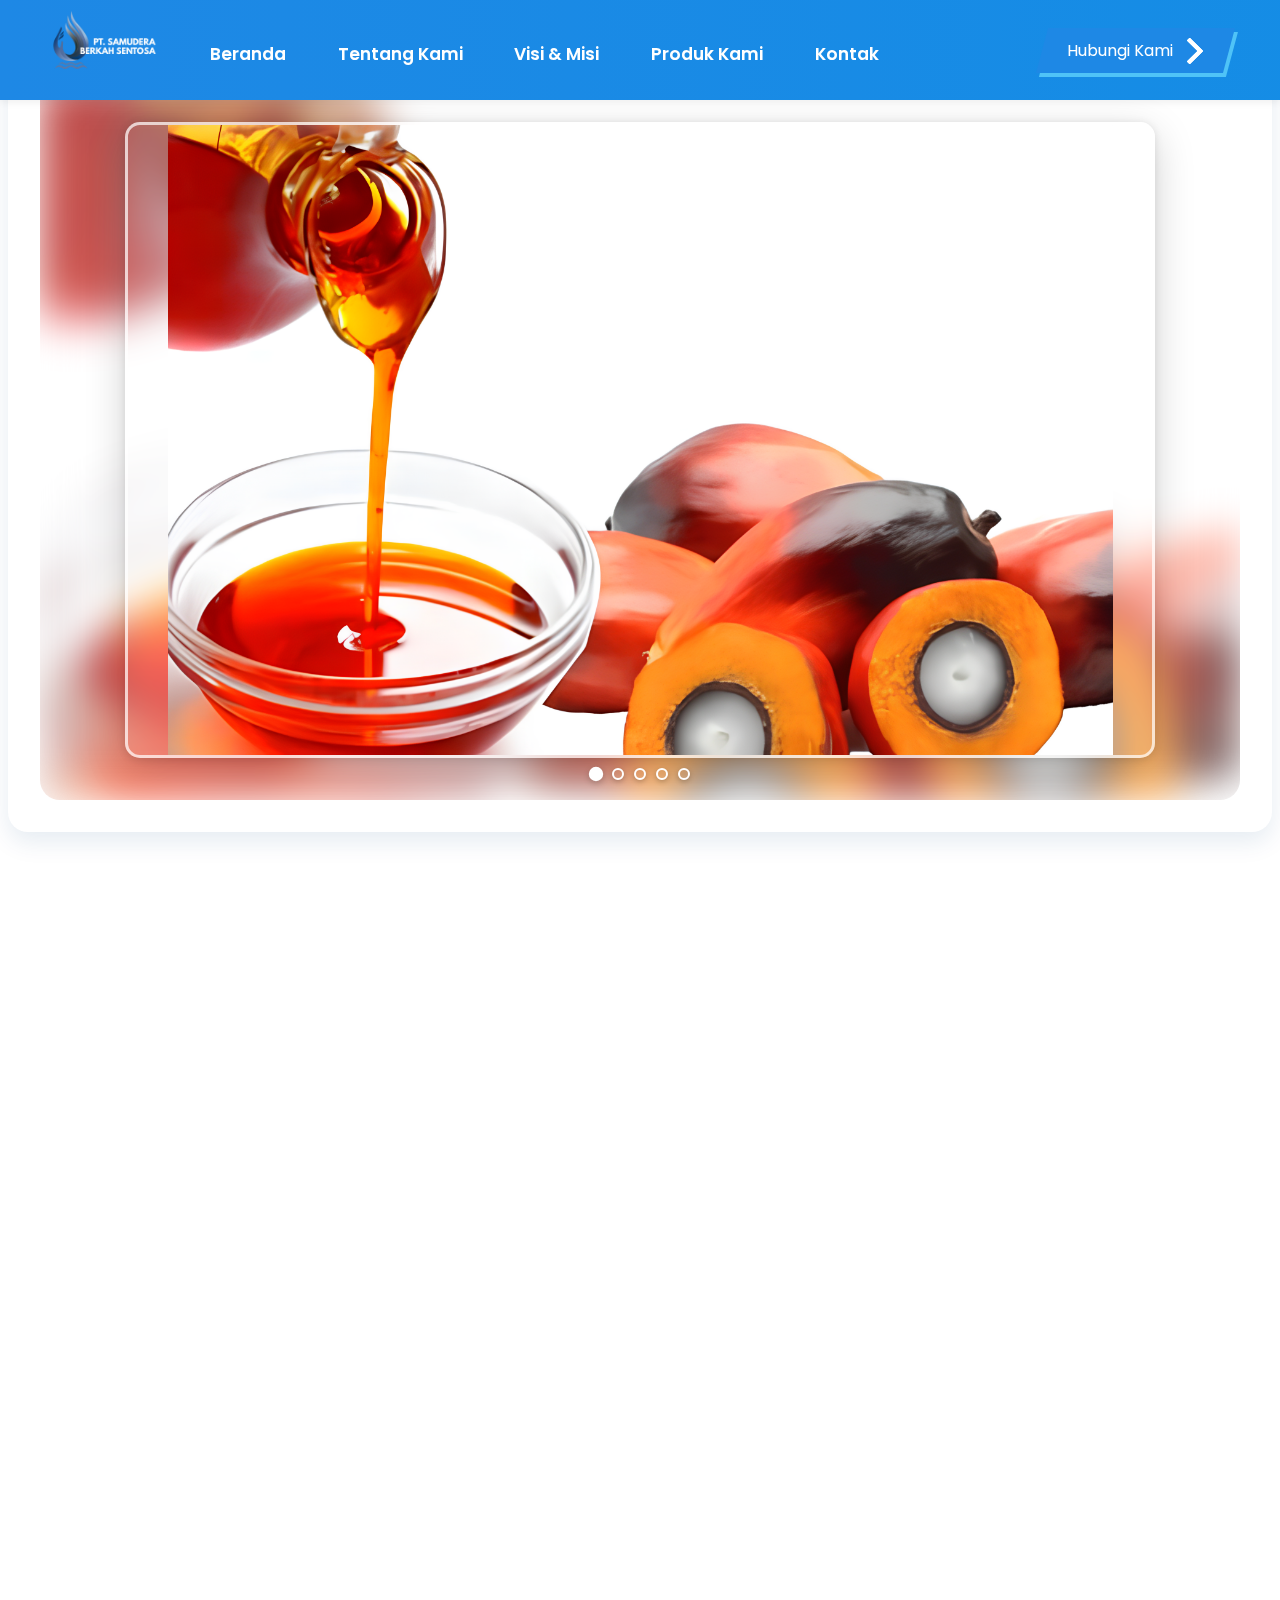
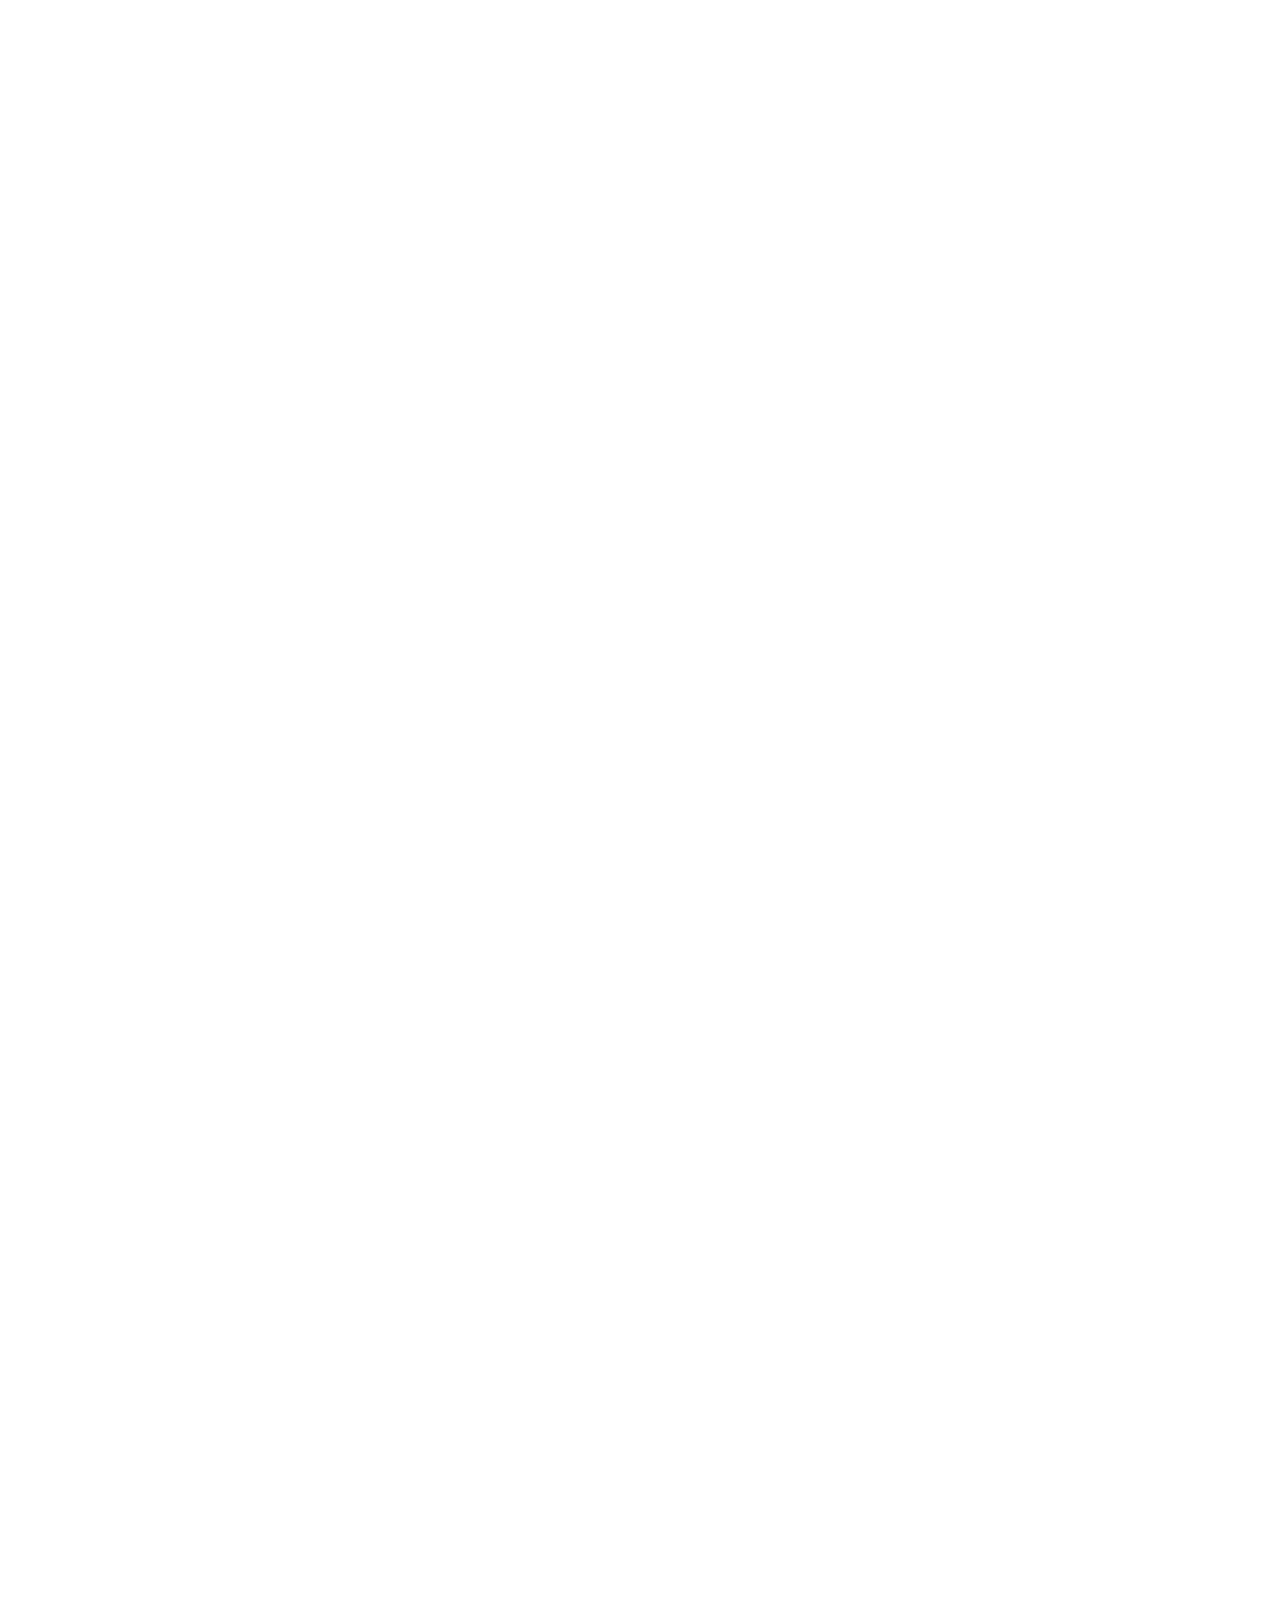
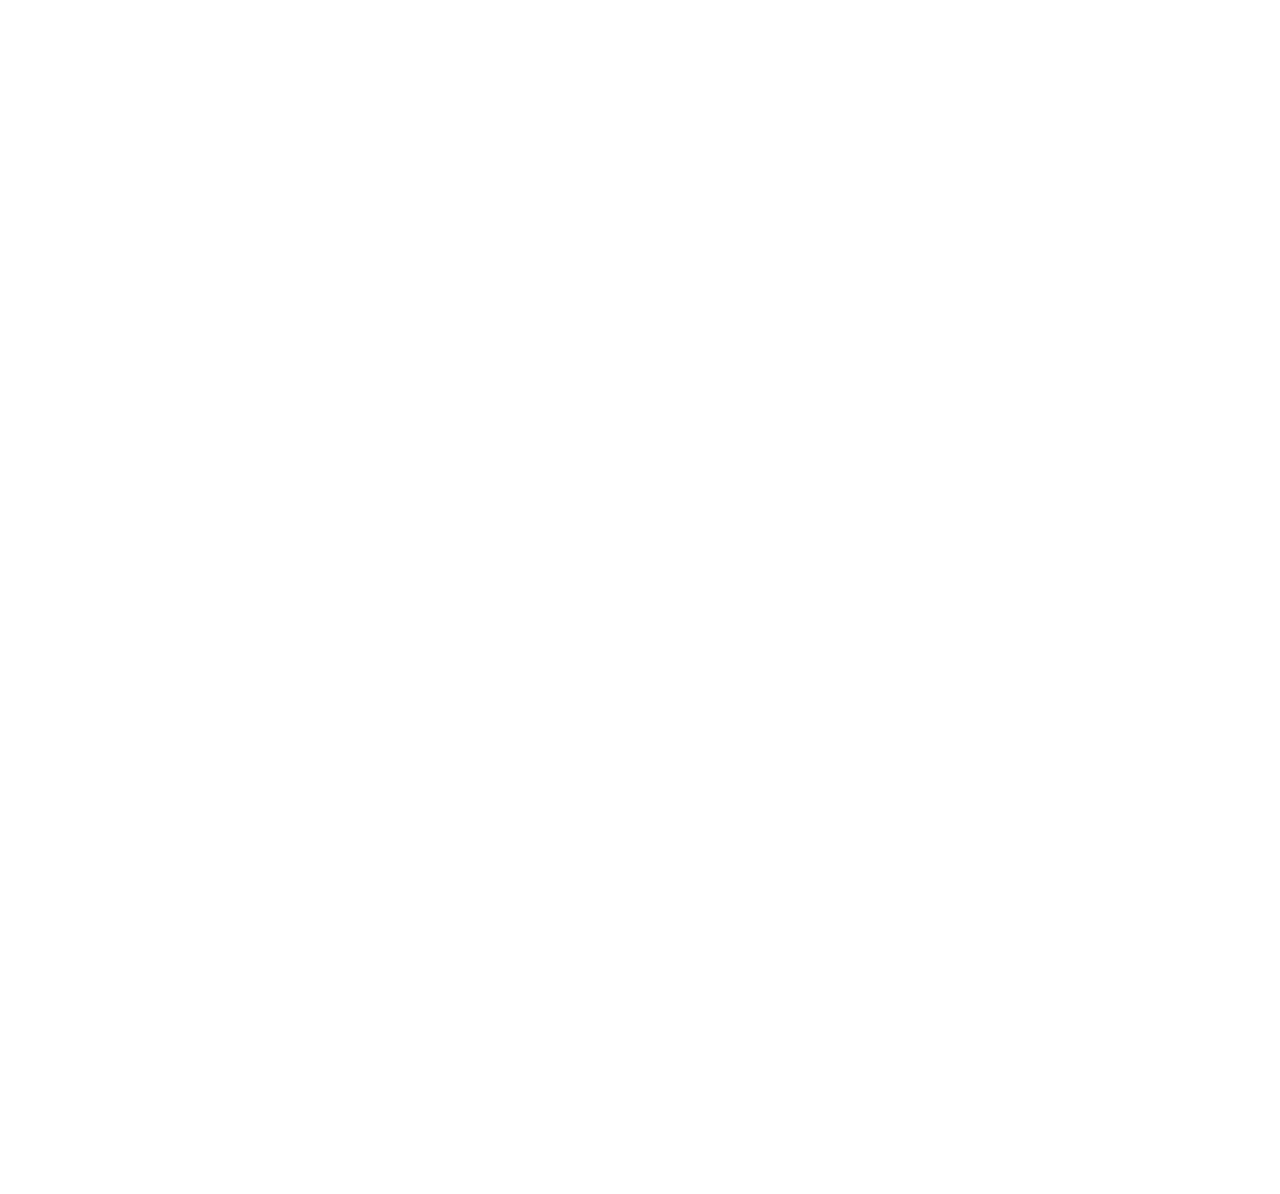
<file: index.html>
<!DOCTYPE html>
<html lang="id">
<head>
  <meta charset="UTF-8" />
  <meta name="viewport" content="width=device-width, initial-scale=1.0" />
  <link href="https://unpkg.com/aos@2.3.4/dist/aos.css" rel="stylesheet">
  <title>PT. SAMUDERA BERKAH SENTOSA</title>
  <link rel="stylesheet" href="style_responsive.css" />
  <link href="https://fonts.googleapis.com/css2?family=Poppins:wght@400;600&display=swap" rel="stylesheet">
  <link href="https://fonts.googleapis.com/css2?family=Special+Gothic+Expanded+One&display=swap" rel="stylesheet">
  <link rel="stylesheet" href="https://cdnjs.cloudflare.com/ajax/libs/font-awesome/6.0.0/css/all.min.css">
  <style>
    .page-fade-out {
      animation: fadeOutPage 0.5s forwards;
    }
    @keyframes fadeOutPage {
      to { opacity: 0; transform: scale(0.96) translateY(30px); }
    }

    /* Tiles Transition Styles */
    .loader {
      position: fixed;
      z-index: 9999;
      top: 0;
      left: 0;
      width: 0;
      height: 100vh;
      transition: width 0s 1.4s ease;
      pointer-events: none;
    }
    .loader .loader__icon {
      position: absolute;
      z-index: 1;
      top: 50%;
      left: 50%;
      transform: translateX(-50%) translateY(-50%);
      opacity: 0;
      transition: opacity 0.5s ease;
    }
    .loader .loader__icon svg {
      transform-origin: 0 0;
    }
    .loader .loader__tile {
      position: absolute;
      left: 0;
      width: 0;
      height: 20%;
      background-color: #007AE5;
      transition: width 0.7s ease;
    }
    .loader .loader__tile:nth-child(1) {
      top: calc(0 * 20%);
      transition-delay: 0s;
    }
    .loader .loader__tile:nth-child(2) {
      top: calc(1 * 20%);
      transition-delay: 0.2s;
    }
    .loader .loader__tile:nth-child(3) {
      top: calc(2 * 20%);
      transition-delay: 0.4s;
    }
    .loader .loader__tile:nth-child(4) {
      top: calc(3 * 20%);
      transition-delay: 0.6s;
    }
    .loader .loader__tile:nth-child(5) {
      top: calc(4 * 20%);
      transition-delay: 0.8s;
    }
    .loader--active {
      width: 100%;
      transition-delay: 0s;
      pointer-events: all;
    }
    .loader--active .loader__icon {
      opacity: 1;
      transition: opacity 0.5s 1.4s ease;
    }
    .loader--active .loader__tile {
      width: 100%;
    }
  </style>
</head>

<body>
  <!-- Add loader HTML structure -->
  <div class="loader">
    <div class="loader__icon">
      <svg width="60" height="60" viewBox="0 0 60 60" xmlns="http://www.w3.org/2000/svg">
        <path d="M30 0C13.4315 0 0 13.4315 0 30C0 46.5685 13.4315 60 30 60C46.5685 60 60 46.5685 60 30C60 13.4315 46.5685 0 30 0ZM30 54C16.7452 54 6 43.2548 6 30C6 16.7452 16.7452 6 30 6C43.2548 6 54 16.7452 54 30C54 43.2548 43.2548 54 30 54Z" fill="#FFFFFF"/>
      </svg>
    </div>
    <div class="loader__tile"></div>
    <div class="loader__tile"></div>
    <div class="loader__tile"></div>
    <div class="loader__tile"></div>
    <div class="loader__tile"></div>
  </div>
  <header>
    <div class="header-inner new-header-layout">
      <div class="logo-nav-container">
        <div class="logo-container">
          <img src="images/logo1.png" alt="Logo PT SBS" class="logo" />
        </div>
        <nav class="main-nav">
          <a href="#" class="nav-link" id="nav-beranda">Beranda</a>
          <a href="#tentang" class="nav-link" id="nav-tentang">Tentang Kami</a>
          <a href="#visimisi" class="nav-link" id="nav-visimisi">Visi & Misi</a>
          <a href="#produk" class="nav-link" id="nav-produk">Produk Kami</a>
          <a href="#kontak" class="nav-link" id="nav-kontak">Kontak</a>
        </nav>
      </div>
      <div class="header-center-mobile">
        <div class="overlay" id="hamburger-btn" aria-label="Buka Menu" tabindex="0">
          <div class="button"></div>
        </div>
      </div>
      <div class="header-right">
        <div class="wrapper">
          <a class="cta" href="link.html" onclick="transitionToLink(event)">
            <span>Hubungi Kami</span>
            <span>
              <svg width="66px" height="43px" viewBox="0 0 66 43" version="1.1" xmlns="http://www.w3.org/2000/svg" xmlns:xlink="http://www.w3.org/1999/xlink">
                <g id="arrow" stroke="none" stroke-width="1" fill="none" fill-rule="evenodd">
                  <path class="one" d="M40.1543933,3.89485454 L43.9763149,0.139296592 C44.1708311,-0.0518420739 44.4826329,-0.0518571125 44.6771675,0.139262789 L65.6916134,20.7848311 C66.0855801,21.1718824 66.0911863,21.8050225 65.704135,22.1989893 C65.7000188,22.2031791 65.6958657,22.2073326 65.6916762,22.2114492 L44.677098,42.8607841 C44.4825957,43.0519059 44.1708242,43.0519358 43.9762853,42.8608513 L40.1545186,39.1069479 C39.9575152,38.9134427 39.9546793,38.5968729 40.1481845,38.3998695 C40.1502893,38.3977268 40.1524132,38.395603 40.1545562,38.3934985 L56.9937789,21.8567812 C57.1908028,21.6632968 57.193672,21.3467273 57.0001876,21.1497035 C56.9980647,21.1475418 56.9959223,21.1453995 56.9937605,21.1432767 L40.1545208,4.60825197 C39.9574869,4.41477773 39.9546013,4.09820839 40.1480756,3.90117456 C40.1501626,3.89904911 40.1522686,3.89694235 40.1543933,3.89485454 Z" fill="#FFFFFF"></path>
                  <path class="two" d="M20.1543933,3.89485454 L23.9763149,0.139296592 C24.1708311,-0.0518420739 24.4826329,-0.0518571125 24.6771675,0.139262789 L45.6916134,20.7848311 C46.0855801,21.1718824 46.0911863,21.8050225 45.704135,22.1989893 C45.7000188,22.2031791 45.6958657,22.2073326 45.6916762,22.2114492 L24.677098,42.8607841 C24.4825957,43.0519059 24.1708242,43.0519358 23.9762853,42.8608513 L20.1545186,39.1069479 C19.9575152,38.9134427 19.9546793,38.5968729 20.1481845,38.3998695 C20.1502893,38.3977268 20.1524132,38.395603 20.1545562,38.3934985 L36.9937789,21.8567812 C37.1908028,21.6632968 37.193672,21.3467273 37.0001876,21.1497035 C36.9980647,21.1475418 36.9959223,21.1453995 36.9937605,21.1432767 L20.1545208,4.60825197 C19.9574869,4.41477773 19.9546013,4.09820839 20.1480756,3.90117456 C20.1501626,3.89904911 20.1522686,3.89694235 20.1543933,3.89485454 Z" fill="#FFFFFF"></path>
                  <path class="three" d="M0.154393339,3.89485454 L3.97631488,0.139296592 C4.17083111,-0.0518420739 4.48263286,-0.0518571125 4.67716753,0.139262789 L25.6916134,20.7848311 C26.0855801,21.1718824 26.0911863,21.8050225 25.704135,22.1989893 C25.7000188,22.2031791 25.6958657,22.2073326 25.6916762,22.2114492 L4.67709797,42.8607841 C4.48259567,43.0519059 4.17082418,43.0519358 3.97628526,42.8608513 L0.154518591,39.1069479 C-0.0424848215,38.9134427 -0.0453206733,38.5968729 0.148184538,38.3998695 C0.150289256,38.3977268 0.152413239,38.395603 0.154556228,38.3934985 L16.9937789,21.8567812 C17.1908028,21.6632968 17.193672,21.3467273 17.0001876,21.1497035 C16.9980647,21.1475418 16.9959223,21.1453995 16.9937605,21.1432767 L0.15452076,4.60825197 C-0.0425130651,4.41477773 -0.0453986756,4.09820839 0.148075568,3.90117456 C0.150162624,3.89904911 0.152268631,3.89694235 0.154393339,3.89485454 Z" fill="#FFFFFF"></path>
                </g>
              </svg>
            </span> 
          </a>
        </div>
      </div>
    </div>
    <nav class="mobile-nav" id="mobile-nav">
      <a href="#tentang">Tentang Kami</a>
      <a href="#visimisi">Visi & Misi</a>
      <a href="#produk">Produk Kami</a>
      <a href="#kontak">Kontak</a>
    </nav>
    <div class="mobile-nav-overlay" id="mobile-nav-overlay"></div>
  </header>
  
  <section class="hero">
    <div class="hero-container">
      <div class="hero-video-section">
        <div class="hero-videos">
          <div class="hero-slide active">
            <div class="hero-blur-bg" style="background-image: url('images/produk1.png')"></div>
            <div class="hero-image-container">
              <img src="images/produk1.png" alt="CPO" class="hero-image">
            </div>
          </div>
          <div class="hero-slide">
            <div class="hero-blur-bg" style="background-image: url('images/produk2f.png')"></div>
            <div class="hero-image-container">
              <img src="images/produk2f.png" alt="Minyak Ikan" class="hero-image">
            </div>
          </div>
          <div class="hero-slide">
            <div class="hero-blur-bg" style="background-image: url('images/produk3.png')"></div>
            <div class="hero-image-container">
              <img src="images/produk3.png" alt="Bekatul" class="hero-image">
            </div>
          </div>
          <div class="hero-slide">
            <div class="hero-blur-bg" style="background-image: url('images/produk4.png')"></div>
            <div class="hero-image-container">
              <img src="images/produk4.png" alt="Jagung" class="hero-image">
            </div>
          </div>
          <div class="hero-slide">
            <div class="hero-blur-bg" style="background-image: url('images/produk5.png')"></div>
            <div class="hero-image-container">
              <img src="images/produk5.png" alt="Tepung Ikan" class="hero-image">
            </div>
          </div>
        </div>
        <div class="hero-indicators">
          <button class="indicator active" data-slide="0" aria-label="Slide 1"></button>
          <button class="indicator" data-slide="1" aria-label="Slide 2"></button>
          <button class="indicator" data-slide="2" aria-label="Slide 3"></button>
          <button class="indicator" data-slide="3" aria-label="Slide 4"></button>
          <button class="indicator" data-slide="4" aria-label="Slide 5"></button>
        </div>
      </div>
    </div>
  </section>

  <section class="section tentang-modern" id="tentang" data-aos="fade-up">
    <div class="tentang-container">
      <div class="tentang-image" data-aos="zoom-in">
        <img src="images/tentang-bg.png" alt="Tentang Kami" class="tentang-img">
      </div>      
      <div class="tentang-content" data-aos="fade-left">
        <h2 class="special-gothic">Tentang Kami</h2>
        <p>
          PT. Samudera Berkah Sentosa adalah perusahaan
          yang bergerak di bidang penyediaan bahan baku
          berkualitas tinggi untuk industri di indonesia.
          Berbasis di jawa timur kami berkomitmen untuk
          menjadi mitra terpercaya dalam menghasilkan
          produk yang berkualitas dan efisien. 
        </p>
        <p>
          PT. Samudera Berkah Sentosa telah membangun
          reputasi yang solid berdasarkan dedikasi kami
          terhadap kualitas produk, keandalan pasokan, dan
          pelayanan pelanggan yang prima.
        </p>
      </div>
    </div>
  </section>
  

  <!-- Wave Divider -->
<div class="wave-divider" data-aos="fade-up">
  <svg viewBox="0 0 1440 320" preserveAspectRatio="none">
    <path fill="#e6f0ff" fill-opacity="1" d="M0,160L60,154.7C120,149,240,139,360,138.7C480,139,600,149,720,160C840,171,960,181,1080,176C1200,171,1320,149,1380,138.7L1440,128L1440,320L1380,320C1320,320,1200,320,1080,320C960,320,840,320,720,320C600,320,480,320,360,320C240,320,120,320,60,320L0,320Z"></path>
  </svg>
</div>


<section class="section visimisi-modern" id="visimisi" data-aos="fade-up">
  <h2 class="section-title" data-aos="fade-down">Visi & Misi</h2>
  <div class="visimisi-grid">
    <div class="visimisi-card" data-aos="fade-right">
      <h3>Visi Kami</h3>
      <p>
        Menjadi supplier bahan baku pakan ternak terkemuka dan terpercaya di indonesia, yang berkontribusi terhadap kemajuan dan keberlanjutan industri peternakan melalui penyediaan produk berkualitas tinggi dan layanan profesional.
      </p>
    </div>
    <div class="visimisi-card" data-aos="fade-left">
      <h3>Misi Kami</h3>
      <ul>
        <li>Menyediakan bahan baku berkualitas yang memenuhi standar nutrisi dan keamanan pangan.</li>
        <li>Membangun hubungan jangka panjang yang kuat dengan pelanggan berdasarkan kepercayaan, kualitas produk, dan pelayanan yang responsif.</li>
        <li>Mengoptimalkan rantai pasok untuk memastikan ketersediaan produk yang stabil dan harga yang kompetitif.</li>
        <li>Mewujudkan kepuasan pelanggan melalui profesionalisme kualitas terbaik dan pengiriman tepat waktu</li>
      </ul>
    </div>
  </div>
</section>


  <section class="section" id="produk" data-aos="fade-up">
    <div class="produk-modern">
      <div class="floating-shape shape1"></div>
      <div class="floating-shape shape2"></div>
      <div class="floating-shape shape3"></div>
      <div class="produk-header">
        <h2 class="produk-title">Produk Kami</h2>
      </div>
      <div class="produk-grid">
        <div class="produk-card" data-aos="fade-up">
          <img src="images/produk1.png" alt="CPO" class="produk-image">
          <h3>CPO (Crude Palm Oil)</h3>
          <p>Menjadi pemasok CPO terpercaya dan berkelanjutan pilihan utama di Indonesia dan
            pasar global, berkontribusi pada pertumbuhan industri kelapa sawit yang
            bertanggung jawab dan memberikan nilai tambah bagi seluruh pemangku
            kepentingan</p>
        </div>
        <div class="produk-card" data-aos="fade-up" data-aos-delay="100">
          <img src="images/produk2f.png" alt="Minyak Ikan" class="produk-image">
          <h3>Minyak Ikan</h3>
          <p>Menyediakan minyak ikan berkualitas tinggi dengan kandungan nutrisi optimal yang
            sesuai untuk kebutuhan imdustri feedmill. Serta Memastikan ketersediaan pasokan minyak ikan yang stabil dan terpercaya melalui
            pengelolaan sumber daya yang bertanggung jawab.</p>
        </div>
        <div class="produk-card" data-aos="fade-up" data-aos-delay="200">
          <img src="images/produk5.png" alt="Tepung Ikan" class="produk-image">
          <h3>Tepung Ikan</h3>
          <p>Berkontribusi pada peningkatan kualitas dan produktivitas peternakan melalui
            penyediaan bahan baku pakan yang unggul Juga mengutamakan keberlanjutan sumber daya perikanan melalui praktik penangkapan
            ikan yang bertanggung jawab dan mendukung program konservasi.</p>
        </div>
        <div class="produk-card" data-aos="fade-up" data-aos-delay="300">
          <img src="images/produk4.png" alt="Jagung" class="produk-image">
          <h3>Jagung</h3>
          <p>Mengoptimalkan logistik dan distribusi untuk menjaga ketersediaan dan harga yang
            kompetitif,memberikan nilai tambah kepada pelanggan melalui layanan yang responsif dan
            solusi bahan baku pakan yang efektif.Serta berkontribusi pada peningkatan kesejahteraan petani jagung</p>
        </div>
        <div class="produk-card" data-aos="fade-up" data-aos-delay="400">
          <img src="images/produk3.png" alt="Bekatul" class="produk-image">
          <h3>Bekatul</h3>
          <p>Menyediakan bekatul dengan kualitas nutrisi yang optimal dan konsisten untuk
            bahan baku pakan ternak.Membangun jaringan pasokan bekatul yang luas dan efisien dari sumber-sumber
            terpercaya juga menerapkan standar kualitas dan keamanan pangan yang ketat dalam proses
            pengolahan dan penyimpanan</p>
        </div>
      </div>
    </div>
  </section>

  <footer id="kontak" data-aos="fade-up">
    <div class="footer-content">
      <div class="footer-section" data-aos="fade-up" data-aos-delay="100">
        <h3>PT. SAMUDERA BERKAH SENTOSA</h3>
        <p>Berkomitmen untuk menjadi mitra terpercaya dalam menghasilkan produk yang berkualitas dan efisien di bidang penyediaan bahan baku berkualitas tinggi untuk industri di indonesia.</p>
        <div class="social-links">
          <a href="https://wa.me/6281330024009" target="_blank" class="social-link">
            <i class="fab fa-whatsapp"></i>+62 813-3002-4009 (Pak Andri)
          </a>
          <a href="https://wa.me/082143326070" target="_blank" class="social-link">
            <i class="fab fa-whatsapp"></i> +62 821-4332-6070 (Pak Yusuf)
          </a>
        </div>
      </div>
      
      <div class="footer-section" data-aos="fade-up" data-aos-delay="200">
        <h4>Kontak Kami</h4>
        <div class="contact-info">
          <p><i class="fas fa-phone"></i> +6281330024009 (Pak Andri)</p>
          <p><i class="fas fa-phone"></i> +6282143326070 (Pak Yusuf)</p>
          <p><i class="fas fa-envelope"></i> info@samuderaberkahsentosa.com</p>
        </div>
      </div>

      <div class="footer-section" data-aos="fade-up" data-aos-delay="300">
        <h4>Alamat Kantor</h4>
        <div class="contact-info">
          <p><i class="fas fa-map-marker-alt"></i> Kawasan Industri dan Pergudangan Safe N Lock Blok E-1509, Jl. Veteran Lingkar Timur KM 5.5, Desa Rangkahkidul, Kecamatan Sidoarjo, Kab. Sidoarjo, 61234</p>
          <p><i class="fas fa-map-marker-alt"></i> HJ6V+V7X, JL BARU, RT.011/RW.02, Balongsari, Ploso, Kec. Wonoayu, Kabupaten Sidoarjo, Jawa Timur 61261</p>
        </div>
      </div>
    </div>
    <div class="footer-bottom">
      <p>&copy; 2025 PT. Samudera Berkah Sentosa. All rights reserved.</p>
    </div>
  </footer>

  <script src="https://unpkg.com/aos@2.3.4/dist/aos.js"></script>
  <script>
    AOS.init({
      once: true,
      duration: 1000,
      easing: 'ease-in-out',
    });
  </script>

  <script>
    const header = document.querySelector('header');
    window.addEventListener('scroll', () => {
      if (window.scrollY > 10) {
        header.classList.add('scrolled');
      } else {
        header.classList.remove('scrolled');
      }
    });
  </script>

  <script>
    function transitionToLink(event) {
      event.preventDefault();
      const loader = document.querySelector('.loader');
      loader.classList.add('loader--active');
      setTimeout(() => window.location.href = 'link.html', 2000);
    }
  </script>

  <script>
    // Add click handler for hero images
    document.querySelectorAll('.hero-image').forEach(image => {
      image.addEventListener('click', () => {
        const produkSection = document.querySelector('#produk');
        const header = document.querySelector('header');
        const headerHeight = header.offsetHeight;
        const sectionTop = produkSection.getBoundingClientRect().top + window.pageYOffset - headerHeight;
        window.scrollTo({
          top: sectionTop,
          behavior: 'smooth'
        });
      });
    });

    // Adjust scroll for all anchor links to account for fixed header
    document.querySelectorAll('a[href^="#"]').forEach(anchor => {
      anchor.addEventListener('click', function (e) {
        const href = this.getAttribute('href');
        if (href.length > 1 && document.querySelector(href)) {
          e.preventDefault();
          const header = document.querySelector('header');
          const headerHeight = header.offsetHeight;
          const target = document.querySelector(href);
          const targetTop = target.getBoundingClientRect().top + window.pageYOffset - headerHeight;
          window.scrollTo({
            top: targetTop,
            behavior: 'smooth'
          });
        }
      });
    });
  </script>

  <script src="script.js"></script>
</body>
</html>
</file>
<file: style_responsive.css>
vb body {
  font-family: Arial, sans-serif;
  margin: 0;
  padding: 0;
  line-height: 1.6;
  overflow-x: hidden;
}

header {
  position: fixed;
  top: 0;
  left: 0;
  width: 100%;
  z-index: 999;
  background: linear-gradient(270deg, #1e88e5, #4fc3f7, #0097e6, #1e88e5, #4fc3f7, #0097e6, #1e88e5);
  background-size: 2000% 2000%;
  animation: headerGradientMove 24s ease-in-out infinite;
  box-shadow: 0 2px 8px rgba(0,0,0,0.07);
  padding: 0;
  min-height: 100px;
  height: 100px;
  display: flex;
  align-items: center;
}

@keyframes headerGradientMove {
  0% { background-position: 0% 50%; }
  50% { background-position: 100% 50%; }
  100% { background-position: 0% 50%; }
}

.header-inner {
  display: flex;
  justify-content: space-between;
  align-items: center;
  width: 100%;
  max-width: 1200px;
  margin: 0 auto;
  padding: 0 2rem;
}

.hero {
  position: relative;
  max-width: 1200px;
  height: 80vh;
  margin: 3em auto;
  padding: 4em 2em;
  display: flex;
  justify-content: center;
  align-items: center;
  overflow: hidden;
  border-radius: 20px;
  box-shadow: 0 10px 25px rgba(0, 64, 128, 0.1);
  background: transparent !important;
  animation: aestheticHeroIn 1.2s cubic-bezier(0.4,0,0.2,1) both;
}

@keyframes aestheticHeroIn {
0% {
  opacity: 0;
  transform: translateY(50px) scale(0.98);
  filter: blur(12px);
}
60% {
  opacity: 1;
  filter: blur(2px);
  transform: translateY(-8px) scale(1.01);
}
100% {
  opacity: 1;
  filter: blur(0);
  transform: translateY(0) scale(1);
}
}

/* === Hero Slider Styles - Full Image + Smooth Animation === */

.hero-container {
position: relative;
width: 100%;
height: 100%;
display: flex;
justify-content: center;
align-items: center;
}

.hero-slide {
position: absolute;
top: 0; left: 0; width: 100%; height: 100%;
opacity: 0;
transition: opacity 2s ease;
border-radius: 20px;
overflow: hidden;
pointer-events: none;
display: flex;
flex-direction: column;
justify-content: center;
align-items: center;
}

.hero-slide.active {
opacity: 1;
pointer-events: auto;
}

.hero-slide.active .hero-image {
box-shadow: 0 12px 40px rgba(0,0,0,0.18), 0 1.5px 8px rgba(0,0,0,0.10);
border: 3px solid rgba(255,255,255,0.7);
}

.hero-blur-bg {
position: absolute;
top: 0; left: 0; width: 100%; height: 100%;
background-size: cover;
background-position: center;
filter: blur(20px);
opacity: 0.7;
z-index: 1;
border-radius: 20px;
}

.hero-image-container {
position: relative;
z-index: 2;
display: flex;
justify-content: center;
align-items: center;
width: 100%;
height: 100%;
}

.hero-image {
max-width: 80vw;
max-height: 70vh;
width: 100%;
height: auto;
object-fit: contain;
border-radius: 15px;
box-shadow: 0 8px 30px rgba(0, 0, 0, 0.2);
background: rgba(255,255,255,0.05);
z-index: 2;
cursor: pointer;
transition: transform 0.3s ease, box-shadow 0.3s ease;
}

.hero-image:hover {
transform: scale(1.02);
box-shadow: 0 12px 40px rgba(0, 0, 0, 0.3);
}

.hero-content {
  position: relative;
  z-index: 2;
  width: 100%;
  height: 100%;
  display: flex;
  flex-direction: column;
  justify-content: center;
  align-items: center;
  text-align: center;
  padding: 4rem;
  color: #fff;
  background: none;
  border-radius: 20px;
  pointer-events: auto;
  max-width: 80%;
  margin: 0 auto;
}

.hero-title {
  font-size: 3.5rem;
  color: #003366;
  margin: 0 auto 1.5rem auto;
  font-family: 'Special Gothic Expanded One', sans-serif;
  text-shadow: 2px 2px 8px rgba(0,0,0,0.15);
  width: 100%;
  text-align: center;
  max-width: 800px;
  letter-spacing: 2px;
  animation: fadeInDown 1s ease-out;
  position: relative;
}

.hero-subtitle {
  font-size: 1.5rem;
  color: #0066cc;
  margin-bottom: 2rem;
  font-weight: 600;
  animation: fadeInUp 1s ease-out 0.3s both;
}

.hero-description {
  font-size: 1.1rem;
  color: #333;
  max-width: 600px;
  margin: 0 auto 2.5rem auto;
  line-height: 1.6;
  animation: fadeInUp 1s ease-out 0.6s both;
}

.hero-cta {
  display: flex;
  gap: 1.5rem;
  animation: fadeInUp 1s ease-out 0.9s both;
}

.cta-button {
  padding: 1rem 2rem;
  font-size: 1.1rem;
  font-weight: 600;
  border-radius: 50px;
  text-decoration: none;
  transition: all 0.3s ease;
  text-transform: uppercase;
  letter-spacing: 1px;
}

.cta-button.primary {
  background: linear-gradient(135deg, #003366, #0066cc);
  color: white;
  box-shadow: 0 4px 15px rgba(0, 51, 102, 0.3);
}

.cta-button.secondary {
  background: white;
  color: #003366;
  border: 2px solid #003366;
  box-shadow: 0 4px 15px rgba(0, 51, 102, 0.1);
}

.cta-button:hover {
  transform: translateY(-3px);
  box-shadow: 0 6px 20px rgba(0, 51, 102, 0.4);
}

.cta-button.secondary:hover {
  background: #003366;
  color: white;
}

@keyframes fadeInDown {
  0% {
    opacity: 0;
    transform: translateY(-30px);
  }
  100% {
    opacity: 1;
    transform: translateY(0);
  }
}

@keyframes fadeInUp {
  0% {
    opacity: 0;
    transform: translateY(30px);
  }
  100% {
    opacity: 1;
    transform: translateY(0);
  }
}

@media (max-width: 768px) {
  .hero-content {
    padding: 2rem;
    max-width: 90%;
  }
  
  .hero-title {
    font-size: 2.5rem;
  }
  
  .hero-subtitle {
    font-size: 1.2rem;
  }
  
  .hero-description {
    font-size: 1rem;
  }
  
  .hero-cta {
    flex-direction: column;
    gap: 1rem;
  }
  
  .cta-button {
    width: 100%;
    text-align: center;
  }
}

.hero-prev,
.hero-next {
  display: none;
}

.tentang-modern {
  padding: 4em 2em;
  background: linear-gradient(135deg, #e6f0ff, #ffffff);
  border-radius: 20px;
  box-shadow: 0 10px 25px rgba(0, 64, 128, 0.1);
  margin: 3em auto;
  max-width: 1200px;
}

.tentang-container {
  display: flex;
  align-items: center;
  justify-content: center;
  flex-wrap: wrap;
  gap: 2em;
}

.tentang-image {
  flex: 1 1 40%;
  text-align: center;
}

.tentang-img {
  width: 100%;
  max-width: 400px;
  border-radius: 15px;
  box-shadow: 0 8px 20px rgba(0, 0, 0, 0.1);
  object-fit: cover;
}

.tentang-content {
  flex: 1 1 55%;
  font-family: 'Poppins', sans-serif;
  color: #2c3e50;
}

.tentang-content h2 {
  font-size: 2.5rem;
  color: #004080;
  margin-bottom: 1rem;
  font-family: 'Special Gothic Expanded One', sans-serif;
}

.tentang-content p {
  font-size: 1.1rem;
  line-height: 1.8;
  margin-bottom: 1rem;
  color: #333;
}

/* Responsive */
@media (max-width: 768px) {
  .tentang-container {
    flex-direction: column;
  }

  .tentang-content h2 {
    font-size: 2rem;
  }

  .tentang-content p {
    text-align: justify;
  }
}


.cta-button {
display: inline-block;
padding: 0.8em 1.5em;
background: linear-gradient(135deg, #004080, #007bff);
color: white;
font-size: 1.1rem;
font-weight: bold;
border-radius: 50px;
text-decoration: none;
transition: transform 0.3s ease, box-shadow 0.3s ease;
animation: bounce 0.8s infinite alternate; /* Animation for button */
}

@keyframes bounce {
from {
    transform: translateY(0); /* Original position */
}
to {
    transform: translateY(-5px); /* Slightly raised */
}
}

.cta-button:hover {
transform: translateY(-3px);
box-shadow: 0 6px 20px rgba(0, 123, 255, 0.4);
}

.visimisi-modern {
background: #ffffff;
padding: 4em 2em;
border-radius: 20px;
box-shadow: 0 8px 20px rgba(0, 0, 0, 0.1);
max-width: 1200px;
margin: 3em auto;
position: relative;
overflow: hidden;
border: 2px solid #004080;
}

.visimisi-modern::before {
content: '';
position: absolute;
top: 0;
left: 0;
right: 0;
height: 5px;
background: linear-gradient(90deg, #004080, #0077cc, #004080);
animation: gradientMove 3s linear infinite;
}

.visimisi-modern::after {
content: '';
position: absolute;
top: 0;
left: 0;
right: 0;
bottom: 0;
background: 
  linear-gradient(45deg, transparent 48%, #004080 49%, #004080 51%, transparent 52%),
  linear-gradient(-45deg, transparent 48%, #004080 49%, #004080 51%, transparent 52%);
background-size: 30px 30px;
opacity: 0.03;
animation: patternMove 20s linear infinite;
pointer-events: none;
}

@keyframes gradientMove {
0% {
  background-position: 0% 50%;
}
100% {
  background-position: 100% 50%;
}
}

@keyframes patternMove {
0% {
  background-position: 0 0;
}
100% {
  background-position: 30px 30px;
}
}

.visimisi-modern h2 {
text-align: center;
font-size: 2.5rem;
font-weight: 700;
color: #004080;
margin-bottom: 2rem;
font-family: 'Special Gothic Expanded One', sans-serif;
position: relative;
padding-bottom: 15px;
}

.visimisi-modern h2::after {
content: '';
position: absolute;
left: 50%;
transform: translateX(-50%);
bottom: 0;
width: 100px;
height: 3px;
background: #004080;
border-radius: 2px;
}

.section-title {
text-align: center;
font-size: 2.5rem;
font-weight: 700;
color: #ffffff;
margin-bottom: 2rem;
font-family: 'Special Gothic Expanded One', sans-serif;
position: relative;
white-space: nowrap;
overflow: hidden;
}

.visimisi-grid {
display: flex;
flex-wrap: wrap;
gap: 2em;
justify-content: center;
position: relative;
z-index: 1;
}

.visimisi-grid::before {
content: '';
position: absolute;
top: 50%;
left: 50%;
transform: translate(-50%, -50%);
width: 2px;
height: 80%;
background: linear-gradient(to bottom, transparent, #004080, transparent);
}

.visimisi-card {
flex: 1 1 45%;
background: rgba(255, 255, 255, 0.95);
backdrop-filter: blur(5px);
padding: 2rem;
border-radius: 15px;
box-shadow: 0 8px 25px rgba(0, 64, 128, 0.1);
transition: all 0.3s ease;
border: 1px solid rgba(0, 64, 128, 0.1);
position: relative;
overflow: hidden;
}

.visimisi-card::before {
content: '';
position: absolute;
top: 0;
left: 0;
width: 4px;
height: 100%;
background: #004080;
transition: all 0.3s ease;
}

.visimisi-card:hover {
transform: translateY(-5px);
box-shadow: 0 12px 30px rgba(0, 64, 128, 0.15);
border-color: rgba(0, 64, 128, 0.2);
}

.visimisi-card:hover::before {
width: 8px;
background: linear-gradient(to bottom, #004080, #0077cc);
}

.visimisi-card h3 {
font-size: 1.6rem;
color: #004080;
margin-bottom: 1rem;
font-family: 'Poppins', sans-serif;
font-weight: 600;
padding-left: 1rem;
}

.visimisi-card p,
.visimisi-card ul {
font-size: 1rem;
line-height: 1.8;
color: #2c3e50;
font-family: 'Poppins', sans-serif;
padding-left: 1rem;
}

.visimisi-card ul {
list-style: none;
padding-left: 1.2em;
}

.visimisi-card li {
margin-bottom: 0.5rem;
position: relative;
padding-left: 1.5rem;
}

.visimisi-card li::before {
content: '→';
position: absolute;
left: 0;
color: #004080;
font-weight: bold;
}

@media (max-width: 768px) {
.visimisi-grid::before {
  display: none;
}

.visimisi-card {
  flex: 1 1 100%;
}
}

.komitmen-modern,
.struktur-modern {
background: linear-gradient(to bottom right, #ffffff, #f4f7f9);
padding: 3rem;
margin: 3rem auto;
border-radius: 1.5rem;
box-shadow: 0 8px 30px rgba(0, 0, 0, 0.05), inset 0 1px 1px rgba(255, 255, 255, 0.5);
max-width: 1100px;
position: relative;
overflow: hidden;
}

.tentang-modern h2,
.komitmen-modern h2,
.struktur-modern h2 {
font-size: 2rem;
font-weight: 600;
position: relative;
margin-bottom: 1.5rem;
padding-bottom: 0.5rem;
color: #1a202c;
}

.tentang-modern h2::after,
.komitmen-modern h2::after,
.struktur-modern h2::after {
content: "";
position: absolute;
left: 0;
bottom: 0;
height: 3px;
width: 60px;
background: #3182ce;
border-radius: 2px;
}

.tentang-modern p,
.komitmen-modern p,
.komitmen-modern li,
.struktur-modern p {
font-size: 1rem;
color: #4a5568;
line-height: 1.7;
}

.komitmen-modern ul {
list-style: none;
padding: 0;
margin-top: 1.2rem;
}

.komitmen-modern li {
position: relative;
padding-left: 1.5rem;
margin-bottom: 0.75rem;
}

.komitmen-modern li::before {
content: "✔";
position: absolute;
left: 0;
color: #38a169;
font-weight: bold;
}

.struktur-modern .staff-list {
display: grid;
grid-template-columns: repeat(auto-fit, minmax(220px, 1fr));
gap: 1.5rem;
margin-top: 2rem;
}

.struktur-modern .staff-member {
background: #edf2f7;
padding: 1.5rem;
border-radius: 1rem;
text-align: center;
box-shadow: 0 6px 20px rgba(0, 0, 0, 0.04);
transition: transform 0.3s ease;
}

.struktur-modern .staff-member:hover {
transform: translateY(-5px);
}

.struktur-modern .staff-member h3 {
font-size: 1.25rem;
font-weight: 600;
color: #2d3748;
}

.struktur-modern .staff-member p {
font-size: 0.95rem;
color: #718096;
}

.wave-divider {
  position: relative;
  width: 100%;
  height: 100px;
  overflow: hidden;
  line-height: 0;
}

.wave-divider svg {
  position: absolute;
  display: block;
  width: 100%;
  height: 100%;
}


.cta-text {
  font-family: 'Poppins', sans-serif;
  font-size: 25px;
  font-weight: 600;
  color: white;
  padding: 15px 25px;
  border-radius: 8px;
  display: inline-block;
  box-shadow: 0 4px 6px rgba(0,0,0,0.1);
  transition: transform 0.2s ease;
  margin-top: 0; /* Atur margin atas jika perlu */
}

.cta-text:hover {
  transform: scale(1.05);
}

.mobile-nav {
  position: fixed;
  top: 100px;
  left: 0;
  width: 100%;
  height: calc(100vh - 100px);
  background: linear-gradient(135deg, #1e88e5 0%, #4fc3f7 100%);
  padding: 3.5rem 1.5rem 2rem 1.5rem;
  display: flex;
  flex-direction: column;
  gap: 1.5rem;
  opacity: 0;
  pointer-events: none;
  transform: translateY(-100%);
  transition: all 0.3s cubic-bezier(0.4,0,0.2,1);
  z-index: 1001;
  overflow-y: auto;
  box-sizing: border-box;
}

.mobile-nav.active {
  opacity: 1;
  transform: translateY(0);
  pointer-events: auto;
}

.mobile-nav a {
  display: block;
  padding: 1.2rem 0;
  border-bottom: 1px solid rgba(255,255,255,0.2);
  font-size: 1.2rem;
  color: #fff;
  text-align: left;
  border-radius: 6px;
  transition: background 0.2s, color 0.2s;
  outline: none;
}

.mobile-nav a:last-child {
  border-bottom: none;
}

.mobile-nav a:active,
.mobile-nav a:hover,
.mobile-nav a:focus {
  background: rgba(255,255,255,0.08);
  color: #4fc3f7;
}

@media (max-width: 480px) {
  .mobile-nav {
    padding: 3.5rem 0.5rem 2rem 0.5rem;
  }
}

.header-left,
.header-center,
.header-right {
flex: 1;
text-align: center;
padding: 0 1rem;
}

.header-right {
display: flex;
justify-content: flex-end;
align-items: center;
gap: 1rem;
}

/* Enhanced Hamburger/X Button Styles for Bold Red X */
.overlay {
  width: 56px;
  height: 56px;
  display: flex;
  align-items: center;
  justify-content: center;
  cursor: pointer;
  background: none;
  border: none;
  border-radius: 12px;
  transition: background 0.2s, box-shadow 0.2s;
  position: relative;
  z-index: 1101;
}
.overlay:focus {
  outline: 2px solid #4fc3f7;
}
.overlay.active {
  background: #D7263D;
  box-shadow: 0 4px 24px rgba(0,0,0,0.18);
}
.button {
  width: 32px;
  height: 6px;
  background: #fff;
  border-radius: 3px;
  position: relative;
  transition: 0.4s cubic-bezier(0.6, -0.46, 0.21, 1.3);
}
.button:before, .button:after {
  content: "";
  position: absolute;
  left: 0;
  width: 32px;
  height: 6px;
  background: #fff;
  border-radius: 3px;
  transition: 0.4s cubic-bezier(0.6, -0.46, 0.21, 1.3);
}
.button:before {
  top: -12px;
}
.button:after {
  top: 12px;
}
.overlay.active .button {
  background: transparent;
}
.overlay.active .button:before {
  top: 0;
  transform: rotate(45deg);
  background: #fff;
}
.overlay.active .button:after {
  top: 0;
  opacity: 1;
  transform: rotate(-45deg);
  background: #fff;
}

/* Remove old .hamburger styles if present */
.hamburger { display: none !important; }

@media (max-width: 768px) {
  .header-inner.new-header-layout {
    padding: 0 1rem;
    justify-content: space-between;
  }

  .logo-nav-container {
    flex: 1;
    justify-content: flex-start;
  }

  .logo {
    max-width: 120px;
  }

  .main-nav {
    display: none;
  }

  .header-center-mobile {
    display: flex;
    align-items: center;
  }

  .header-right {
    display: flex;
    align-items: center;
    margin-left: auto;
  }

  .wrapper {
    display: flex !important;
    justify-content: flex-end;
    align-items: center;
    margin: 0;
    width: auto;
    flex: none;
  }

  .cta {
    padding: 0.5rem 1rem;
    font-size: 0.9rem;
    min-width: auto;
    box-shadow: none;
  }

  .cta span:nth-child(2) svg {
    width: 40px;
    height: 25px;
  }
}

@media (max-width: 480px) {
  .header-inner.new-header-layout {
    padding: 0 0.5rem;
  }

  .logo {
    max-width: 100px;
  }

  .cta {
    padding: 0.4rem 0.8rem;
    font-size: 0.8rem;
  }

  .cta span:nth-child(2) svg {
    width: 35px;
    height: 22px;
  }
}

/* Remove all other mobile header styles */
@media (max-width: 768px) {
  .header-inner {
    flex-direction: row !important;
    align-items: center !important;
    justify-content: space-between !important;
  }
  
  .header-inner.new-header-layout,
  .logo-nav-container,
  .logo-container {
    height: 70px !important;
  }
  
  .logo {
    height: 45px !important;
    width: auto !important;
  }
}

@media (max-width: 480px) {
  .header-inner.new-header-layout,
  .logo-nav-container,
  .logo-container {
    height: 60px !important;
  }
  
  .logo {
    height: 35px !important;
  }
}

/* Logo tetap rata kiri */
.header-left {
text-align: left;
}

/* Kontainer logo + judul */
.logo-container {
display: flex;
align-items: center;
}

.logo {
width: 180px;
height: 45px;
object-fit: contain;
}

.contact-button {
  background: linear-gradient(135deg, #5768ff, #7b4fff);
  color: #fff;
  padding: 0.7em 1.5em;
  border-radius: 50px;
  font-weight: 600;
  font-size: 1rem;
  text-decoration: none;
  transition: all 0.3s ease;
  border: none;
  height: 38px;
  display: flex;
  align-items: center;
  position: relative;
  overflow: hidden;
  box-shadow: 0 4px 15px rgba(87, 104, 255, 0.3);
}

.contact-button::before {
  content: '';
  position: absolute;
  top: 0;
  left: -100%;
  width: 100%;
  height: 100%;
  background: linear-gradient(
    90deg,
    transparent,
    rgba(255, 255, 255, 0.2),
    transparent
  );
  transition: 0.5s;
}

.contact-button:hover {
  transform: translateY(-2px);
  box-shadow: 0 6px 20px rgba(87, 104, 255, 0.4);
}

.contact-button:hover::before {
  left: 100%;
}

.mobile-contact-button {
  display: none;
  background: linear-gradient(135deg, #5768ff, #7b4fff);
  color: #fff;
  padding: 0.7em 1.5em;
  border-radius: 50px;
  font-weight: 600;
  font-size: 1rem;
  text-decoration: none;
  transition: all 0.3s ease;
  border: none;
  box-shadow: 0 4px 15px rgba(87, 104, 255, 0.3);
  position: fixed;
  bottom: 20px;
  left: 50%;
  transform: translateX(-50%);
  z-index: 1000;
}

.mobile-contact-button:hover {
  transform: translateX(-50%) translateY(-2px);
  box-shadow: 0 6px 20px rgba(87, 104, 255, 0.4);
}

@media (max-width: 768px) {
  .mobile-contact-button {
    display: block;
  }
  
  .contact-button {
    display: none;
  }
}

/* Untuk memastikan teks tidak terlalu besar */
header h1 {
font-size: 1.1rem;
margin: 0;
color: #ffffff;
font-family: 'Poppins', sans-serif;
}

.header-center {
flex: 1;
justify-content: center;
text-align: center;
margin: 0 2rem;
}

.tagline {
font-size: 1rem;
font-weight: 600;
color: #ffffff;
font-family: 'Poppins', sans-serif;
white-space: nowrap;
}

header.scrolled {
  background-color: rgba(0, 64, 128, 0.70);
  color: white;
  box-shadow: 0 2px 10px rgba(0, 0, 0, 0.3);
}

header h1 {
  font-size: 1rem;
  margin: 0;
  font-family: 'Poppins', sans-serif;
}
 
/* Link nav */
nav a {
  font-family: 'Poppins', sans-serif;
  font-size: 1rem;
  color: #ffffff;
  text-decoration: none;
  font-weight: 600;
}

header nav a {
  color: inherit;
  text-decoration: none;
  font-size: 0.9rem;
  margin: 0 0.5em;
  font-weight: bold;
  transition: color 0.3s;
}

header nav a:hover {
  color: #ffdd57;
}

@keyframes fadeDown {
  0% {
    opacity: 0;
    transform: translateY(-20px);
  }
  100% {
    opacity: 1;
    transform: translateY(0);
  }
}


html {
  scroll-behavior: smooth;
}
  
footer {
  background: linear-gradient(135deg, #004080, #0056b3);
  color: white;
  padding: 3em 2em 1em;
  text-align: center;
  position: relative;
  overflow: hidden;
}

footer::before {
  content: '';
  position: absolute;
  top: 0;
  left: 0;
  right: 0;
  height: 4px;
  background: linear-gradient(90deg, #ffdd57, #ff6b6b, #ffdd57);
  animation: gradientMove 3s linear infinite;
}

.footer-content {
  display: grid;
  grid-template-columns: repeat(auto-fit, minmax(250px, 1fr));
  gap: 2em;
  max-width: 1200px;
  margin: 0 2em 0 auto;
  text-align: left;
}

.footer-section {
  padding: 1em;
}

.footer-section:hover {
  transform: translateY(-5px);
  background: rgba(255, 255, 255, 0.1);
}

.footer-section h3 {
  font-size: 1.5rem;
  margin-bottom: 1rem;
  color: #ffdd57;
  font-family: 'Special Gothic Expanded One', sans-serif;
}

.footer-section h4 {
  font-size: 1.2rem;
  margin-bottom: 1rem;
  color: #ffdd57;
  font-family: 'Poppins', sans-serif;
}

.contact-info p {
  margin: 0.8em 0;
  display: flex;
  align-items: flex-start;
  gap: 0.5em;
}

.contact-info .social-link {
  color: #ffdd57;
  font-size: 0.95em;
  transition: transform 0.3s ease, color 0.3s ease;
  text-decoration: none;
  word-break: break-all;
  display: inline-block;
  padding-left: 2px;
}

.contact-info .social-link:hover {
  color: #ffffff;
  transform: translateY(-2px);
}

.contact-info i.fab, .contact-info i.fas {
  font-size: 1.3em;
  margin-right: 8px;
  min-width: 1.3em;
  text-align: center;
  line-height: 1.2;
}

.operational-hours p {
  margin: 0.5em 0;
  color: #e6e6e6;
}

.social-links {
  display: flex;
  gap: 1em;
  margin-top: 1em;
}

.social-link {
  color: white;
  font-size: 1.5em;
  transition: transform 0.3s ease, color 0.3s ease;
}

.social-link:hover {
  color: #ffdd57;
  transform: translateY(-3px);
}

.footer-bottom {
  margin-top: 2em;
  padding-top: 1em;
  border-top: 1px solid rgba(255, 255, 255, 0.1);
}

.footer-bottom p {
  font-size: 0.9em;
  color: #e6e6e6;
}

@media (max-width: 768px) {
  .footer-content {
    display: block !important;
    width: 100% !important;
    max-width: 100% !important;
    margin: 0 auto !important;
    box-sizing: border-box !important;
    padding: 0.7em 0.2em !important;
    grid-template-columns: unset !important;
    gap: 0 !important;
  }
  .footer-section {
    width: 100% !important;
    margin-bottom: 0.7em !important;
    text-align: center !important;
    padding: 0.2em 0 !important;
  }
  .footer-section:last-child {
    margin-bottom: 0 !important;
  }
  .footer-section h3, .footer-section h4 {
    font-size: 1rem !important;
  }
  .footer-section p, .contact-info p {
    font-size: 0.85rem !important;
    word-break: break-word !important;
  }
  .contact-info p {
    justify-content: center !important;
    flex-direction: column !important;
    align-items: center !important;
    gap: 0.2em !important;
  }
}

nav {
  margin-top: 0.5em;
}

nav a {
  color: white;
  margin: 0 0.8em;
  text-decoration: none;
  font-weight: bold;
}

.hero {
  background-color: #e6f2ff;
  padding: 2em;
  text-align: center;
}

.hero .cta {
  display: inline-block;
  margin-top: 1em;
  padding: 0.7em 1.5em;
  background-color: #004080;
  color: white;
  text-decoration: none;
  border-radius: 5px;
}

.section {
  padding: 2em;
}

.section h2 {
  color: #004080;
}

.staff-list {
  display: flex;
  flex-wrap: wrap;
  gap: 1em;
  margin-top: 1em;
}

.staff-member {
  flex: 1 1 calc(50% - 1em);
  background-color: #f5f5f5;
  padding: 1em;
  border-radius: 8px;
  box-shadow: 0 0 5px rgba(0,0,0,0.1);
  text-align: center;
}

footer {
  font-size: 0.9em;
}

/* Responsiveness */
@media (max-width: 768px) {
  nav a {
    display: block;
    margin: 0.5em 0;
  }

  .staff-member {
    flex: 1 1 100%;
  }

  .hero h2 {
    font-size: 1.5em;
  }

  .hero p {
    font-size: 1em;
  }
}

/* Responsiveness */
@media (max-width: 768px) {
  nav a {
    display: block;
    margin: 0.5em 0;
  }

  .staff-member {
    flex: 1 1 100%;
  }

  .hero h2 {
    font-size: 1.5em;
  }

  .hero p {
    font-size: 1em;
  }
}

@media (max-width: 600px) {
  .logo {
    height: 120px !important;
    width: auto !important;
    max-width: 100vw !important;
    min-width: 120px !important;
    display: block !important;
  }
}

@media (max-width: 480px) {
  .logo {
    height: 100px !important;
    width: auto !important;
    max-width: 100vw !important;
    min-width: 100px !important;
    display: block !important;
  }
}

@media (max-width: 768px) {
  .header-inner {
    flex-direction: column;
    align-items: center;
  }

  nav {
    text-align: center;
    margin-top: 0.5em;
  }
}

@media (max-width: 768px) {
  .header-inner {
    flex-direction: column;
    gap: 0.5em;
  }

  .header-left,
  .header-center,
  .header-right {
    text-align: center;
    flex: none;
  }

  header h1 {
    font-size: 1rem;
  }

  .tagline {
    font-size: 0.95rem;
  }
}

/* Remove all slider-related CSS */
.slider,
.slides,
.slide,
.prev,
.next {
  display: none;
}

.produk-modern {
position: relative;
overflow: hidden;
background: linear-gradient(135deg, #f8f9fa 0%, #e9ecef 100%);
padding: 3em 2em;
margin: 3em auto;
max-width: 1200px;
border-radius: 20px;
box-shadow: 0 10px 30px rgba(0, 0, 0, 0.05);
}

/* Background decorative elements */
.produk-modern::before {
content: '';
position: absolute;
top: 0;
left: 0;
right: 0;
bottom: 0;
background: 
  radial-gradient(circle at 20% 20%, rgba(0, 64, 128, 0.03) 0%, transparent 50%),
  radial-gradient(circle at 80% 80%, rgba(0, 123, 255, 0.03) 0%, transparent 50%),
  linear-gradient(45deg, transparent 48%, rgba(0, 64, 128, 0.02) 49%, rgba(0, 64, 128, 0.02) 51%, transparent 52%);
background-size: 100% 100%, 100% 100%, 30px 30px;
pointer-events: none;
}

.floating-shape {
position: absolute;
opacity: 0.08;
filter: blur(1px);
animation: float 15s infinite ease-in-out;
pointer-events: none;
}

.shape1 {
width: 180px;
height: 180px;
background: #004080;
top: -60px;
left: -60px;
animation-delay: 0s;
clip-path: polygon(50% 0%, 100% 25%, 100% 75%, 50% 100%, 0% 75%, 0% 25%);
transform: rotate(15deg);
}

.shape2 {
width: 120px;
height: 120px;
background: #007bff;
bottom: -40px;
right: 10%;
animation-delay: 2s;
clip-path: polygon(20% 0%, 80% 0%, 100% 20%, 100% 80%, 80% 100%, 20% 100%, 0% 80%, 0% 20%);
transform: rotate(-10deg);
}

.shape3 {
width: 100px;
height: 100px;
background: #004080;
top: 30%;
left: 80%;
animation-delay: 4s;
clip-path: polygon(50% 0%, 90% 20%, 100% 60%, 75% 100%, 25% 100%, 0% 60%, 10% 20%);
transform: rotate(5deg);
}

@keyframes float {
0%, 100% {
  transform: translateY(0) rotate(var(--rotation));
}
50% {
  transform: translateY(-20px) rotate(calc(var(--rotation) + 5deg));
}
}

.shape1 { --rotation: 15deg; }
.shape2 { --rotation: -10deg; }
.shape3 { --rotation: 5deg; }

/* Add subtle gradient overlay */
.produk-modern::before {
content: '';
position: absolute;
top: 0;
left: 0;
right: 0;
bottom: 0;
background: 
  radial-gradient(circle at 20% 20%, rgba(0, 64, 128, 0.03) 0%, transparent 50%),
  radial-gradient(circle at 80% 80%, rgba(0, 123, 255, 0.03) 0%, transparent 50%),
  linear-gradient(45deg, transparent 48%, rgba(0, 64, 128, 0.02) 49%, rgba(0, 64, 128, 0.02) 51%, transparent 52%);
background-size: 100% 100%, 100% 100%, 30px 30px;
pointer-events: none;
}

/* Add subtle shine effect */
.produk-modern::after {
content: '';
position: absolute;
top: 0;
left: 0;
right: 0;
bottom: 0;
background: linear-gradient(
  135deg,
  rgba(255, 255, 255, 0.1) 0%,
  rgba(255, 255, 255, 0) 50%,
  rgba(255, 255, 255, 0.1) 100%
);
pointer-events: none;
}

/* Rest of the existing produk-modern styles */
.produk-header {
text-align: center;
margin-bottom: 3rem;
position: relative;
z-index: 1;
}

.produk-header .produk-title {
  font-size: 2.7rem !important;
  font-family: 'Special Gothic Expanded One', sans-serif !important;
  color: #004080 !important;
  font-weight: 700 !important;
  letter-spacing: 0.5px !important;
  position: relative !important;
  display: inline-block !important;
}

.produk-grid {
position: relative;
z-index: 1;
}

.produk-title {
  font-family: 'Special Gothic Expanded One', sans-serif !important;
  color: #004080;
  font-size: 2.5rem;
  margin-bottom: 1rem;
  font-weight: 700;
  letter-spacing: 0.5px;
  position: relative;
  display: inline-block;
}

.produk-title::after {
content: "";
position: absolute;
left: 50%;
transform: translateX(-50%);
bottom: -10px;
width: 80px;
height: 3px;
background: linear-gradient(90deg, #004080, #007bff);
border-radius: 2px;
}

.produk-grid {
display: grid;
grid-template-columns: repeat(3, 1fr);
gap: 2rem;
padding: 0;
max-width: 1200px;
margin: 0 auto;
}

.produk-card {
background: white;
border-radius: 16px;
overflow: hidden;
box-shadow: 0 4px 15px rgba(0, 0, 0, 0.1);
transition: all 0.4s cubic-bezier(0.4, 0, 0.2, 1);
display: flex;
flex-direction: column;
position: relative;
border: 1px solid rgba(0, 0, 0, 0.05);
}

.produk-card::before {
content: '';
position: absolute;
top: 0;
left: 0;
right: 0;
height: 4px;
background: linear-gradient(90deg, #004080, #007bff);
opacity: 0;
transition: opacity 0.3s ease;
}

.produk-card:hover {
transform: translateY(-8px);
box-shadow: 0 12px 30px rgba(0, 0, 0, 0.15);
}

.produk-card:hover::before {
opacity: 1;
}

.produk-image {
width: 100%;
height: 220px;
object-fit: cover;
transition: transform 0.5s cubic-bezier(0.4, 0, 0.2, 1);
}

.produk-card:hover .produk-image {
transform: scale(1.08);
}

.produk-card h3 {
font-size: 1.3rem;
color: #004080;
margin: 1.2rem 1.2rem 0.8rem;
font-family: 'Poppins', Arial, sans-serif;
font-weight: 600;
position: relative;
padding-bottom: 0.5rem;
}

.produk-card h3::after {
content: '';
position: absolute;
bottom: 0;
left: 0;
width: 40px;
height: 2px;
background: #007bff;
transition: width 0.3s ease;
}

.produk-card:hover h3::after {
width: 60px;
}

.produk-card p {
font-size: 0.95rem;
color: #555;
margin: 0 1.2rem 1.2rem;
line-height: 1.6;
flex-grow: 1;
text-align: left;
font-family: 'Poppins', Arial, sans-serif;
}

/* Responsive adjustments */
@media (max-width: 1200px) {
.produk-grid {
  grid-template-columns: repeat(3, 1fr);
  gap: 1.5rem;
}
}

@media (max-width: 768px) {
.produk-grid {
  grid-template-columns: repeat(2, 1fr);
  gap: 1.5rem;
}

.produk-image {
  height: 200px;
}

.produk-title {
  font-size: 2rem;
}
}

@media (max-width: 480px) {
.produk-grid {
  grid-template-columns: 1fr;
  gap: 1.5rem;
}

.produk-image {
  height: 180px;
}

.produk-title {
  font-size: 1.8rem;
}
}

@keyframes heroZoomIn {
0% { transform: scale(0.97); }
100% { transform: scale(1); }
}

.contact-info .social-link {
  color: #ffdd57;
  font-size: 0.95em;
  transition: transform 0.3s ease, color 0.3s ease;
  text-decoration: none;
}

.contact-info .social-link:hover {
  color: #ffffff;
  transform: translateY(-2px);
}

.contact-info i.fab {
  font-size: 1.3em;
  margin-right: 8px;
  vertical-align: middle;
}

.contact-info .social-link {
  color: #ffdd57;
  font-size: 0.95em;
  transition: transform 0.3s ease, color 0.3s ease;
  text-decoration: none;
}

.contact-info .social-link:hover {
  color: #ffffff;
  transform: translateY(-2px);
}

.header-inner.new-header-layout {
display: flex;
align-items: center;
justify-content: space-between;
height: 120px;
max-width: 1200px;
margin: 0 auto;
padding: 0 2.2em 0 2.8em;
width: 100%;
}

.logo-nav-container {
display: flex;
align-items: center;
gap: 1.2em;
height: 120px;
}

.logo-container {
display: flex;
align-items: center;
height: 120px;
margin-left: 0.2em;
}

.logo {
height: 110px;
width: auto;
object-fit: contain;
display: block;
}

.main-nav {
display: flex;
align-items: center;
gap: 1.5em;
margin-left: 1.2em;
height: 58px;
}

.nav-link {
color: #fff;
font-size: 1.08rem;
font-weight: 600;
text-decoration: none;
padding: 0.2em 0.3em;
position: relative;
transition: color 0.2s;
line-height: 1.2;
display: flex;
align-items: center;
height: 58px;
}

.header-right {
display: flex;
align-items: center;
gap: 1em;
height: 58px;
}

.contact-button {
background: #5768ff;
color: #fff;
padding: 0.45em 1.1em;
border-radius: 5px;
text-decoration: none;
font-weight: 600;
font-size: 1rem;
text-decoration: none;
transition: background 0.2s, color 0.2s;
border: none;
height: 38px;
display: flex;
align-items: center;
}

.hamburger {
width: 32px;
height: 32px;
display: flex;
flex-direction: column;
justify-content: center;
align-items: center;
cursor: pointer;
padding: 0.2rem;
background: none;
border: none;
}

.hamburger span {
display: block;
height: 3px;
width: 100%;
background-color: #ffffff;
border-radius: 3px;
transition: transform 0.4s cubic-bezier(0.6, -0.46, 0.21, 1.3), background 0.2s;
margin: 3px 0;
}

@media (max-width: 900px) {
.header-inner.new-header-layout,
.logo-nav-container,
.logo-container {
  height: 85px;
}
.logo {
  height: 75px;
}
.header-inner.new-header-layout {
  padding: 0 1em 0 1.5em;
}
}

@media (max-width: 700px) {
.header-inner.new-header-layout,
.logo-nav-container,
.logo-container {
  height: 70px;
}
.logo {
  height: 60px;
}
.header-inner.new-header-layout {
  padding: 0 0.5em 0 0.7em;
}
}

@media (max-width: 600px) {
.header-inner,
.header-inner.new-header-layout {
  align-items: center !important;
  height: 120px !important;
  display: flex !important;
  flex-direction: row !important;
  justify-content: space-between !important;
}
.hamburger {
  height: 120px !important;
  display: flex !important;
  align-items: center !important;
  margin: 0 !important;
}
}

@media (max-width: 480px) {
.header-inner,
.header-inner.new-header-layout {
  height: 100px !important;
}
.hamburger {
  height: 100px !important;
}
}

/* Updated Mobile Styles */
@media (max-width: 768px) {
.header-inner {
  flex-direction: column;
  align-items: center;
  gap: 1rem;
}
.main-nav {
  display: none;
}
.logo {
  width: 32px;
  height: 32px;
}
.contact-button {
  font-size: 0.85rem;
  padding: 0.4em 0.8em;
}
}

/* Additional Mobile Optimizations */
@media (max-width: 480px) {
.header-inner.new-header-layout {
  padding: 0 0.5rem;
  height: 50px;
}

.logo {
  width: 28px;
  height: 28px;
}

.logo-container h1 {
  font-size: 0.8rem;
}

.contact-button {
  font-size: 0.8rem;
  padding: 0.3em 0.6em;
}

.hero {
  min-height: 250px;
}

.hero-image {
  max-height: 30vh;
}

.hero-caption {
  font-size: 0.85rem;
  bottom: 10px;
}

.tentang-content h2 {
  font-size: 1.6rem;
}

.tentang-content p {
  font-size: 0.9rem;
}

.visimisi-card h3 {
  font-size: 1.3rem;
}

.produk-card h3 {
  font-size: 1.1rem;
}

.produk-card p {
  font-size: 0.85rem;
}
}

@media (min-width: 769px) {
  .header-center-mobile {
    display: none !important;
  }
  .main-nav {
    display: flex !important;
  }
}

@media (max-width: 768px) {
  .header-center-mobile {
    display: flex !important;
  }
  .main-nav {
    display: none !important;
  }
}

.hero-indicators {
  position: absolute;
  bottom: 20px;
  left: 50%;
  transform: translateX(-50%);
  display: flex;
  gap: 10px;
  z-index: 10;
}

.indicator {
  width: 12px;
  height: 12px;
  border-radius: 50%;
  border: 2px solid #fff;
  background: transparent;
  cursor: pointer;
  padding: 0;
  transition: all 0.3s ease;
  box-shadow: 0 2px 5px rgba(0,0,0,0.2);
}

.indicator:hover {
  background: rgba(255,255,255,0.3);
  transform: scale(1.1);
}

.indicator.active {
  background: #fff;
  transform: scale(1.2);
}

@media (max-width: 768px) {
  .hero-indicators {
    bottom: 15px;
  }
  
  .indicator {
    width: 10px;
    height: 10px;
  }
}

@import url('https://fonts.googleapis.com/css2?family=Playfair+Display:wght@600;700&display=swap');

.wrapper {
  display: flex;
  justify-content: center;
}

.cta {
  display: flex;
  padding: 6px 25px;
  text-decoration: none;
  font-family: 'Poppins', sans-serif;
  font-size: 16px;
  color: white;
  background: #1e88e5;
  transition: 1s;
  box-shadow: 4px 4px 0 #4fc3f7;
  transform: skewX(-15deg);
  align-items: center;
}

.cta:focus {
  outline: none; 
}

.cta:hover {
  transition: 0.5s;
  box-shadow: 6px 6px 0 #4fc3f7;
  background: #4fc3f7;
}

.cta span:nth-child(2) {
  transition: 0.5s;
  margin-right: 0px;
}

.cta:hover span:nth-child(2) {
  transition: 0.5s;
  margin-right: 25px;
}

.cta span {
  transform: skewX(15deg);
}

.cta span:nth-child(2) {
  width: 16px;
  margin-left: 15px;
  position: relative;
  top: 12%;
}

.cta span:nth-child(2) svg {
  width: 40px;
  height: 26px;
}

/* SVG animations */
path.one {
  transition: 0.4s;
  transform: translateX(-60%);
}

path.two {
  transition: 0.5s;
  transform: translateX(-30%);
}

.cta:hover path.three {
  animation: color_anim 1s infinite 0.2s;
}

.cta:hover path.one {
  transform: translateX(0%);
  animation: color_anim 1s infinite 0.6s;
}

.cta:hover path.two {
  transform: translateX(0%);
  animation: color_anim 1s infinite 0.4s;
}

@keyframes color_anim {
  0% {
    fill: white;
  }
  50% {
    fill: #FBC638;
  }
  100% {
    fill: white;
  }
}

/* Mobile styles */
.mobile-wrapper {
  display: none;
  position: fixed;
  bottom: 20px;
  left: 50%;
  transform: translateX(-50%);
  z-index: 1000;
}

.mobile-cta {
  font-size: 14px;
  padding: 5px 20px;
}

.mobile-cta span:nth-child(2) svg {
  width: 32px;
  height: 20px;
}

@media (max-width: 768px) {
  .wrapper {
    display: none;
  }
  
  .mobile-wrapper {
    display: flex;
  }
}

.header-center-mobile {
  display: flex;
  align-items: center;
  position: static;
  top: auto;
  left: auto;
  transform: none;
  background: none;
  padding: 0;
  border-radius: 0;
  box-shadow: none;
}

@keyframes mobileMenuFadeOut {
  from { opacity: 1; transform: translateY(0); }
  to { opacity: 0; transform: translateY(-30px); }
}
.mobile-nav.menu-closing {
  animation: mobileMenuFadeOut 0.4s forwards;
}

.produk-title,
.produk-card h3,
.produk-card p {
  font-family: 'Poppins', Arial, sans-serif !important;
}

.produk-card p {
  font-family: 'Poppins', Arial, sans-serif !important;
  font-weight: 400;
  font-size: 1.05rem;
  letter-spacing: 0.1px;
}

.footer-section h4,
.footer-section p,
.contact-info p {
  font-family: 'Playfair Display', 'Poppins', Arial, sans-serif !important;
  font-weight: 400;
  letter-spacing: 0.1px;
}
</file>
